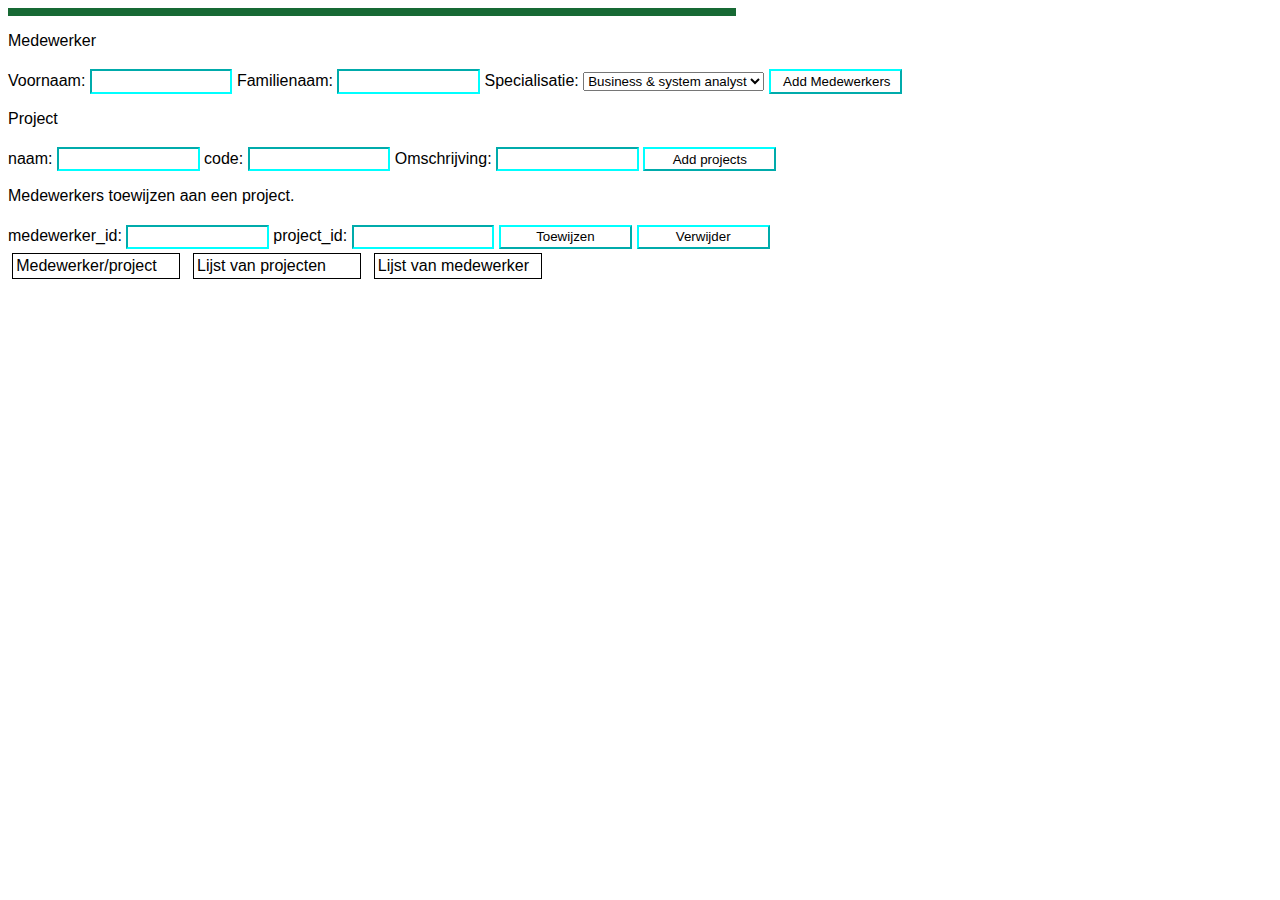
<file: RESTfulAPI/Taak1/webapp/index.html>
<!DOCTYPE html>
<html lang="nl">
<head>
    <meta charset="UTF-8">
    <meta name="viewport" content="width=device-width, initial-scale=1.0">
    <link rel="stylesheet" href="css/stijl.css">
</head>
<body>
    <div id="alert">

    </div>
    <input type="button" name="details" id="btnDetails" value="Details projecten">
    <div id="alert2" style="display: none;">

    </div>
    <form action="" id="form" method="post">
        <p>Medewerker</p>
        Voornaam: <input type="text" name="name" required id="naam">
        Familienaam: <input type="text" name="familienaam" required id="familienaam">
        Specialisatie: <select name="specialisatie" required id="specialisatie">
            <option value="1">Business & system analyst</option>
            <option value="2">System administrator</option>
            <option value="3"> Software developer</option>
            <option value="4"> Web developer</option>
            <option value="5"> Network specialist</option>
            <option value="6"> Digital consultant</option>
            <option value="7"> AI & data engineer</option>
        </select>
        <input type="button" name="addMedewerker" id="btnAddMedewerkers" value=" Add Medewerkers">

        <p>Project</p>
        naam: <input type="text" name="projectnaam" required id="projectnaam">
        code: <input type="text" name="code" required id="code">
        Omschrijving: <input name="omschrijving" required id="omschrijving">
        <input type="button" name="addProjects" id="btnAddProjects" value="Add projects">
        

        <p>Medewerkers toewijzen aan een project.</p>
        medewerker_id: <input type="number" name="mede_id" required id="mede_id">
        project_id: <input type="number" name="pr_id" required id="pr_id">
        <input type="button" name="medeToPr" id="btnAddMedeToProject" value="Toewijzen">
        <input type="button" name="medeToPr" id="btnDeleteMedeToProject" value="Verwijder">

    </form>


    
    <span class="button btn" id="btnToonMedewerkPerProject">Medewerker/project</span>
    <span class="button btn" id="btnLijstProjecten"> Lijst van projecten</span>
    <span class="button btn" id="btnLijstMedewerker"> Lijst van medewerker</span>


    <script src="js/script.js" defer async></script>
</body>
</html>
</file>
<file: RESTfulAPI/Taak1/webapp/css/stijl.css>
body {
    font-family: Arial, Helvetica, sans-serif;
}

input {
    background-color: white;
    border-color: aqua;
    color: black;
    margin-top: 0.25em;
    width: 10em;
    padding: 0.2em;
}

.button {
    border: solid 1px black;
    width: 10em;
    display: inline-block;
    margin: 0.25em;
    padding: 0.2em;
    transition: background-color 0.3s, color 0.3s;
}

.button:hover {
    background-color: black;
    color: white;
}


.rij {
    background-color: hsl(159, 57%, 71%);
    border: 1px solid hsl(155, 51%, 44%);
    border-style: none none solid none;
    margin: 0;
    padding: 0.1em;
    display: block;
    width: 97vw;
    height: 1.6em;
    max-width: 600px;
    box-sizing: border-box;
}

.rij span {
    display: block;
    float: left;
    width: 19%;
    padding: 0.1em;
    box-sizing: border-box;
    max-width: 100%; 
    overflow: hidden; 
    white-space: nowrap; 
    text-overflow: ellipsis;
    
}

#alert {
    background-color: hsl(141, 64%, 25%);
    color: hsl(0, 0%, 0%);
    max-width: 45em;
    padding: 0.25em;
    display: flex;
    flex-wrap: wrap;
    justify-content: space-between;
}
#alert2 {
    background-color: hsl(141, 64%, 25%);
    color: hsl(0, 0%, 0%);
    max-width: 45em;
    padding: 0.25em;
    display: flex;
    flex-wrap: wrap;
    justify-content: space-between;
}

#btnDetails {
    display: none;
}
</file>
